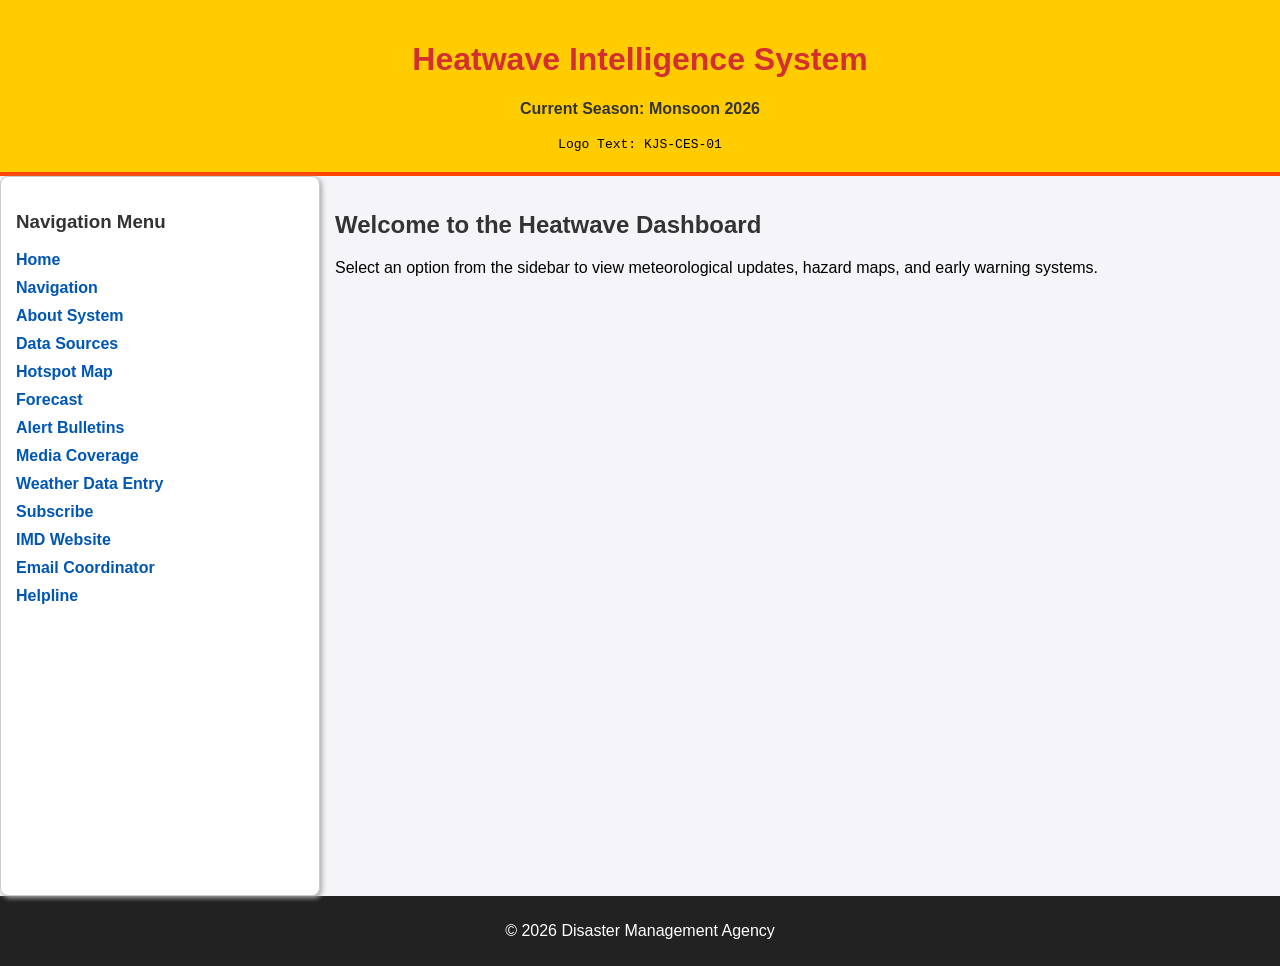
<file: index.html>
<!DOCTYPE html>
<html lang="en">
<head>
    <meta charset="UTF-8">
    <title>Heatwave Intelligence Portal</title>
    <link rel="stylesheet" href="style.css">
    <link rel="stylesheet" href="layout.css">
</head>
<body>
    <header style="background-color: #ffcc00; padding: 20px; border-bottom: 4px solid #ff4500; text-align: center;">
        <h1 style="color: #d32f2f;" title="Climate Intelligence Portal for Early Warning" id="main-title">Heatwave Intelligence System</h1>
        <p style="color: #333333; font-weight: bold;" class="slogan">Current Season: Monsoon 2026</p>
        <span style="font-family: monospace;">Logo Text: KJS-CES-01</span>
    </header>

    <div class="container">
        <aside class="sidebar sidebar-card">
            <h3>Navigation Menu</h3>
            <ul>
                <li><a href="index.html">Home</a></li>
                <li><a href="navigation.html">Navigation</a></li>
                <li><a href="about-system.html">About System</a></li>
                <li><a href="sources.html">Data Sources</a></li>
                <li><a href="hotspot-map.html">Hotspot Map</a></li>
                <li><a href="forecast.html">Forecast</a></li>
                <li><a href="alert-details.html">Alert Bulletins</a></li>
                <li><a href="media.html">Media Coverage</a></li>
                <li><a href="validation.html">Weather Data Entry</a></li>
                <li><a href="subscribe.html">Subscribe</a></li>
                <li><a href="https://mausam.imd.gov.in/" target="_blank">IMD Website</a></li>
                <li><a href="mailto:coordinator@kjs-ces-01.org">Email Coordinator</a></li>
                <li><a href="tel:+911234567890">Helpline</a></li>
            </ul>
        </aside>

        <main class="content">
            <h2>Welcome to the Heatwave Dashboard</h2>
            <p>Select an option from the sidebar to view meteorological updates, hazard maps, and early warning systems.</p>
        </main>
    </div>

    <footer>
        <p>&copy; 2026 Disaster Management Agency</p>
    </footer>
</body>
</html>
</file>
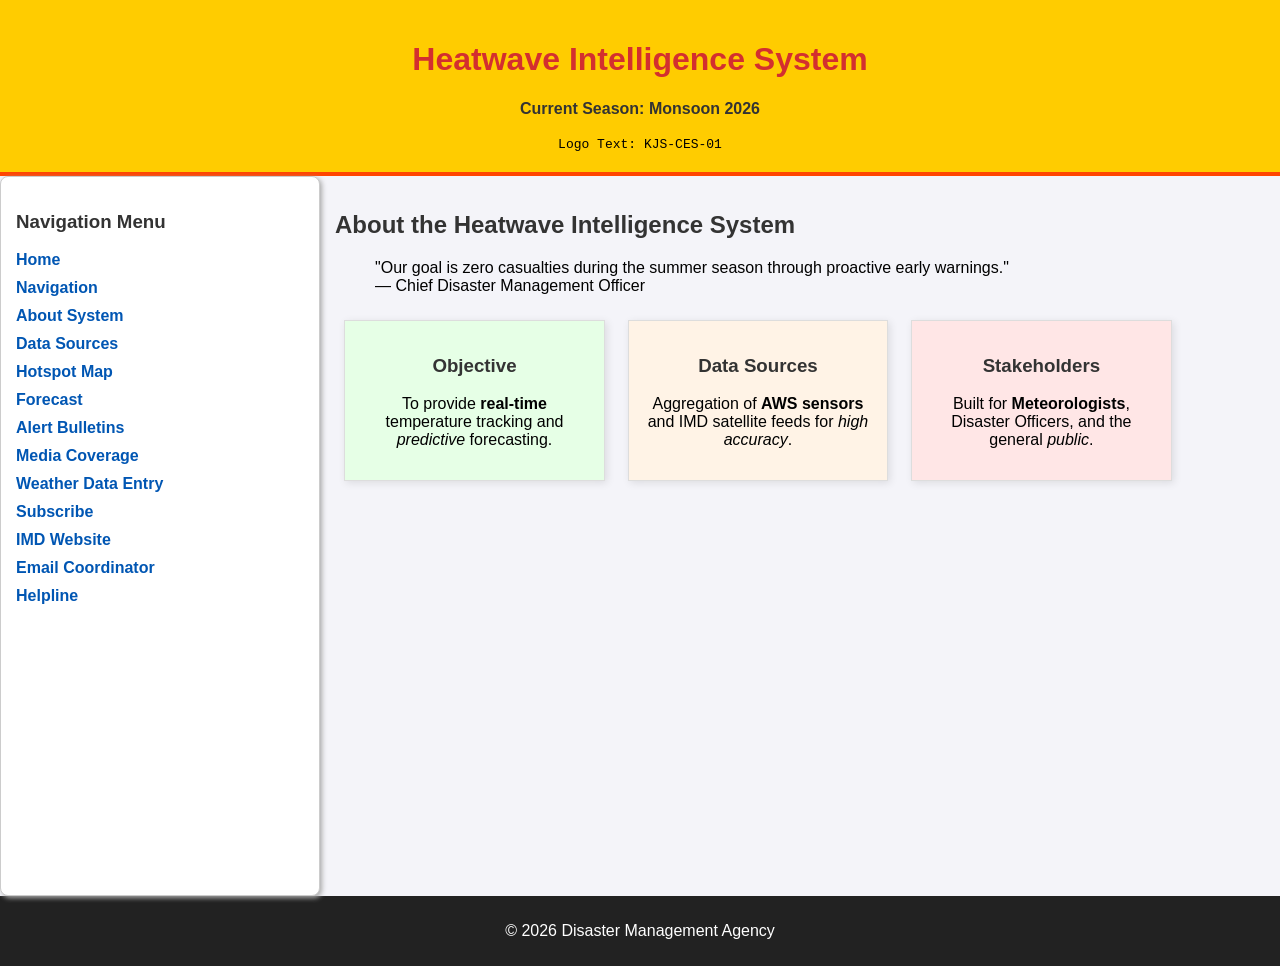
<file: about-system.html>
<!DOCTYPE html>
<html lang="en">
<head>
    <meta charset="UTF-8">
    <title>About System</title>
    <link rel="stylesheet" href="style.css">
    <link rel="stylesheet" href="layout.css">
</head>
<body>
    <header style="background-color: #ffcc00; padding: 20px; border-bottom: 4px solid #ff4500; text-align: center;">
        <h1 style="color: #d32f2f;" title="Climate Intelligence Portal for Early Warning" id="main-title">Heatwave Intelligence System</h1>
        <p style="color: #333333; font-weight: bold;" class="slogan">Current Season: Monsoon 2026</p>
        <span style="font-family: monospace;">Logo Text: KJS-CES-01</span>
    </header>
    
    <div class="container">
        <aside class="sidebar sidebar-card">
            <h3>Navigation Menu</h3>
            <ul>
                <li><a href="index.html">Home</a></li>
                <li><a href="navigation.html">Navigation</a></li>
                <li><a href="about-system.html">About System</a></li>
                <li><a href="sources.html">Data Sources</a></li>
                <li><a href="hotspot-map.html">Hotspot Map</a></li>
                <li><a href="forecast.html">Forecast</a></li>
                <li><a href="alert-details.html">Alert Bulletins</a></li>
                <li><a href="media.html">Media Coverage</a></li>
                <li><a href="validation.html">Weather Data Entry</a></li>
                <li><a href="subscribe.html">Subscribe</a></li>
                <li><a href="https://mausam.imd.gov.in/" target="_blank">IMD Website</a></li>
                <li><a href="mailto:coordinator@kjs-ces-01.org">Email Coordinator</a></li>
                <li><a href="tel:+911234567890">Helpline</a></li>
            </ul>
        </aside>

        <main class="content">
            <h2>About the Heatwave Intelligence System</h2>
           
            <blockquote>
                "Our goal is zero casualties during the summer season through proactive early warnings."
                <br>— Chief Disaster Management Officer
            </blockquote>

            <div class="card" style="background-color: #e6ffe6;">
                <h3>Objective</h3>
                <p>To provide <b>real-time</b> temperature tracking and <i>predictive</i> forecasting.</p>
            </div>

            <div class="card" style="background-color: #fff3e6;">
                <h3>Data Sources</h3>
                <p>Aggregation of <b>AWS sensors</b> and IMD satellite feeds for <i>high accuracy</i>.</p>
            </div>

            <div class="card" style="background-color: #ffe6e6;">
                <h3>Stakeholders</h3>
                <p>Built for <b>Meteorologists</b>, Disaster Officers, and the general <i>public</i>.</p>
            </div>
        </main>
    </div>

    <footer>
        <p>&copy; 2026 Disaster Management Agency</p>
    </footer>
</body>
</html>
</file>
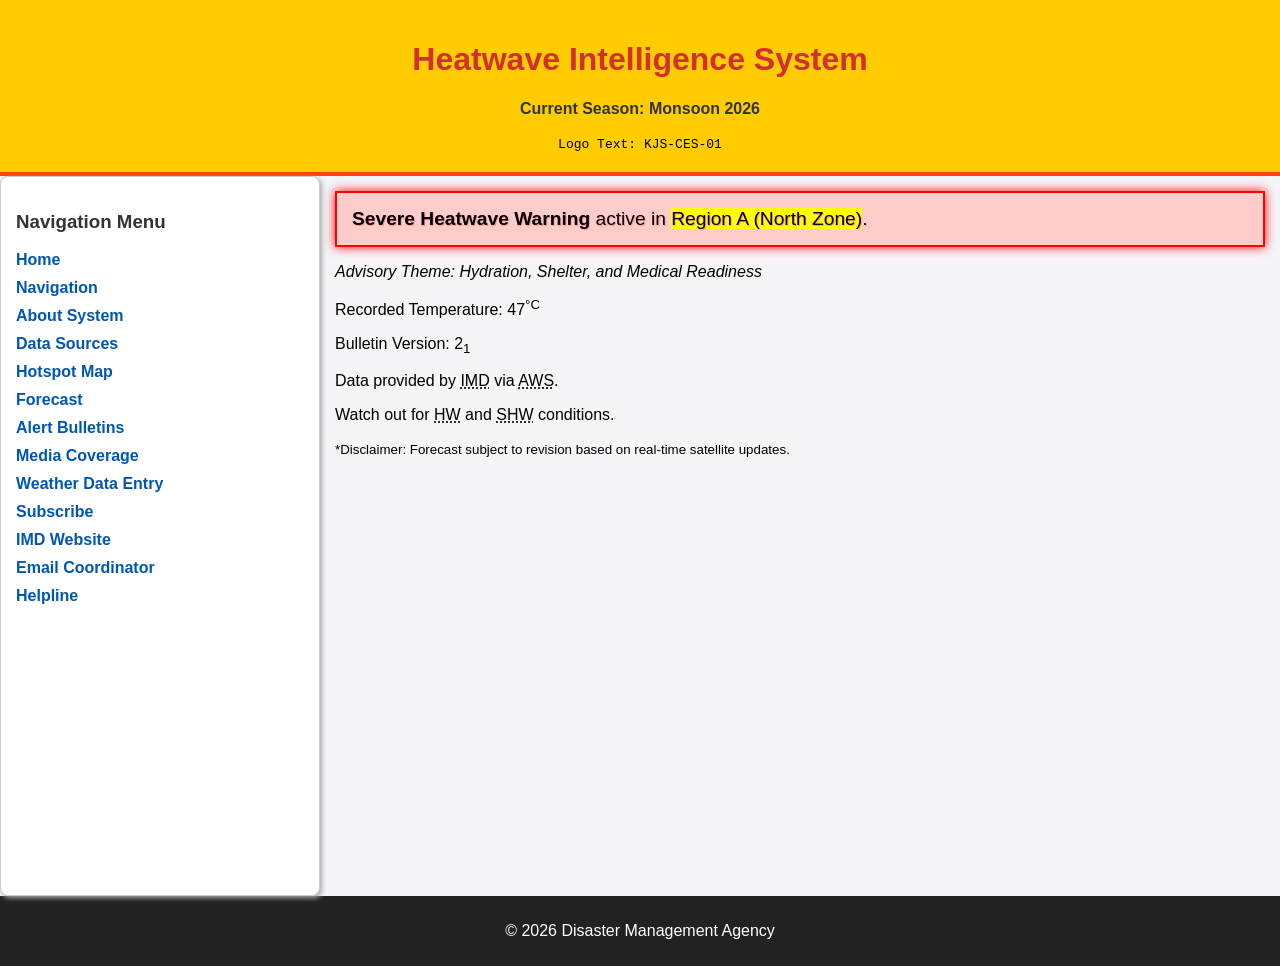
<file: alert-details.html>
<!DOCTYPE html>
<html lang="en">
<head>
    <meta charset="UTF-8">
    <title>Alert Bulletin</title>
    <link rel="stylesheet" href="style.css">
    <link rel="stylesheet" href="layout.css">
</head>
<body>
    <header style="background-color: #ffcc00; padding: 20px; border-bottom: 4px solid #ff4500; text-align: center;">
        <h1 style="color: #d32f2f;" title="Climate Intelligence Portal for Early Warning" id="main-title">Heatwave Intelligence System</h1>
        <p style="color: #333333; font-weight: bold;" class="slogan">Current Season: Monsoon 2026</p>
        <span style="font-family: monospace;">Logo Text: KJS-CES-01</span>
    </header>
    
    <div class="container">
        <aside class="sidebar sidebar-card">
            <h3>Navigation Menu</h3>
            <ul>
                <li><a href="index.html">Home</a></li>
                <li><a href="navigation.html">Navigation</a></li>
                <li><a href="about-system.html">About System</a></li>
                <li><a href="sources.html">Data Sources</a></li>
                <li><a href="hotspot-map.html">Hotspot Map</a></li>
                <li><a href="forecast.html">Forecast</a></li>
                <li><a href="alert-details.html">Alert Bulletins</a></li>
                <li><a href="media.html">Media Coverage</a></li>
                <li><a href="validation.html">Weather Data Entry</a></li>
                <li><a href="subscribe.html">Subscribe</a></li>
                <li><a href="https://mausam.imd.gov.in/" target="_blank">IMD Website</a></li>
                <li><a href="mailto:coordinator@kjs-ces-01.org">Email Coordinator</a></li>
                <li><a href="tel:+911234567890">Helpline</a></li>
            </ul>
        </aside>

        <main class="content">
            <div class="alert-box">
                <strong>Severe Heatwave Warning</strong> active in <mark>Region A (North Zone)</mark>.
            </div>

            <p><em>Advisory Theme: Hydration, Shelter, and Medical Readiness</em></p>
           
            <p>Recorded Temperature: 47<sup>&deg;C</sup></p>
            <p>Bulletin Version: 2<sub>1</sub></p>

            <p>Data provided by <abbr title="India Meteorological Department">IMD</abbr> via <abbr title="Automated Weather Station">AWS</abbr>.</p>
            <p>Watch out for <abbr title="Heatwave">HW</abbr> and <abbr title="Severe Heatwave">SHW</abbr> conditions.</p>

            <p><small>*Disclaimer: Forecast subject to revision based on real-time satellite updates.</small></p>
        </main>
    </div>

    <footer>
        <p>&copy; 2026 Disaster Management Agency</p>
    </footer>
</body>
</html>
</file>
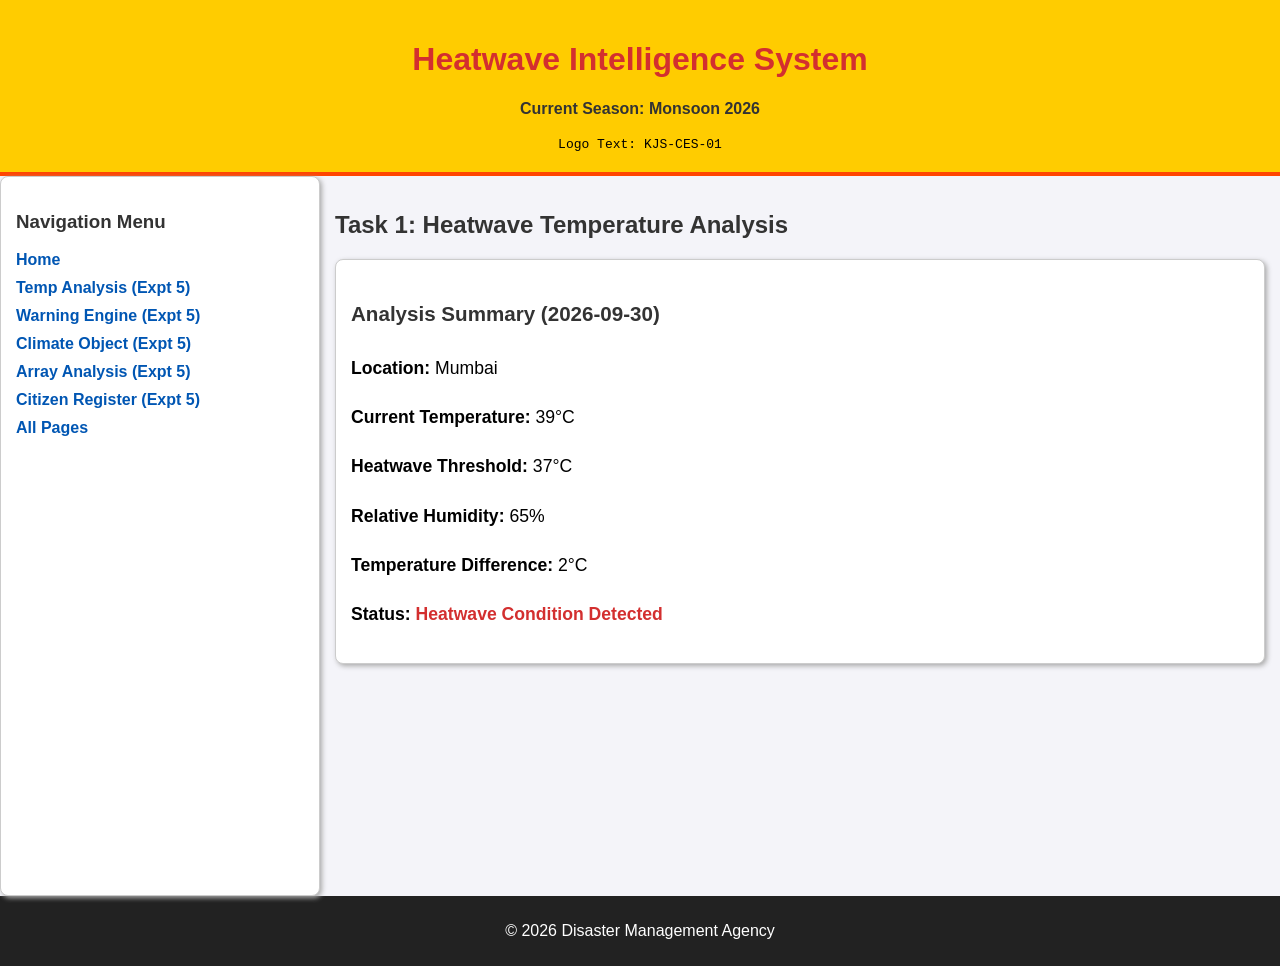
<file: analysis.html>
<!DOCTYPE html>
<html lang="en">
<head>
    <meta charset="UTF-8">
    <title>Heatwave Temperature Analysis</title>
    <link rel="stylesheet" href="style.css">
    <link rel="stylesheet" href="layout.css">
</head>
<body>
    <header style="background-color: #ffcc00; padding: 20px; border-bottom: 4px solid #ff4500; text-align: center;">
        <h1 style="color: #d32f2f;" title="Climate Intelligence Portal for Early Warning" id="main-title">Heatwave Intelligence System</h1>
        <p style="color: #333333; font-weight: bold;" class="slogan">Current Season: Monsoon 2026</p>
        <span style="font-family: monospace;">Logo Text: KJS-CES-01</span>
    </header>

    <div class="container">
        <aside class="sidebar sidebar-card">
            <h3>Navigation Menu</h3>
            <ul>
                <li><a href="index.html">Home</a></li>
                <li><a href="analysis.html">Temp Analysis (Expt 5)</a></li>
                <li><a href="warning.html">Warning Engine (Expt 5)</a></li>
                <li><a href="climate.html">Climate Object (Expt 5)</a></li>
                <li><a href="temp_analysis.html">Array Analysis (Expt 5)</a></li>
                <li><a href="climate_val.html">Citizen Register (Expt 5)</a></li>
                <li><a href="navigation.html">All Pages</a></li>
            </ul>
        </aside>

        <main class="content">
            <h2>Task 1: Heatwave Temperature Analysis</h2>
            <div id="outputCard" class="sidebar-card" style="line-height: 1.8; font-size: 1.1em;"></div>
        </main>
    </div>

    <footer>
        <p>&copy; 2026 Disaster Management Agency</p>
    </footer>

    <script>
        let locationName = "Mumbai";
        let currentTemp = 39;
        let thresholdTemp = 37;
        let humidity = 65;
        let monitoringDate = "2026-09-30";

        let tempDifference = currentTemp - thresholdTemp;
        let hasCrossedThreshold = currentTemp >= thresholdTemp;
        let status = hasCrossedThreshold ? "Heatwave Condition Detected" : "Normal Conditions";

        console.log("--- Task 1 Climate Analysis ---");
        console.log("Location: " + locationName);
        console.log("Current Temperature: " + currentTemp + "°C");
        console.log("Heatwave Threshold: " + thresholdTemp + "°C");
        console.log("Temperature Difference: " + tempDifference + "°C");
        console.log("Status: " + status);

        const outputHtml = `
            <h3>Analysis Summary (${monitoringDate})</h3>
            <p><strong>Location:</strong> ${locationName}</p>
            <p><strong>Current Temperature:</strong> ${currentTemp}&deg;C</p>
            <p><strong>Heatwave Threshold:</strong> ${thresholdTemp}&deg;C</p>
            <p><strong>Relative Humidity:</strong> ${humidity}%</p>
            <p><strong>Temperature Difference:</strong> ${tempDifference}&deg;C</p>
            <p><strong>Status:</strong> <span style="color: ${hasCrossedThreshold ? '#d32f2f' : '#28a745'}; font-weight: bold;">${status}</span></p>
        `;
        document.getElementById('outputCard').innerHTML = outputHtml;

        alert(`Heatwave Analysis for ${locationName}:\nStatus: ${status} (+${tempDifference}°C above threshold)`);
    </script>
</body>
</html>
</file>
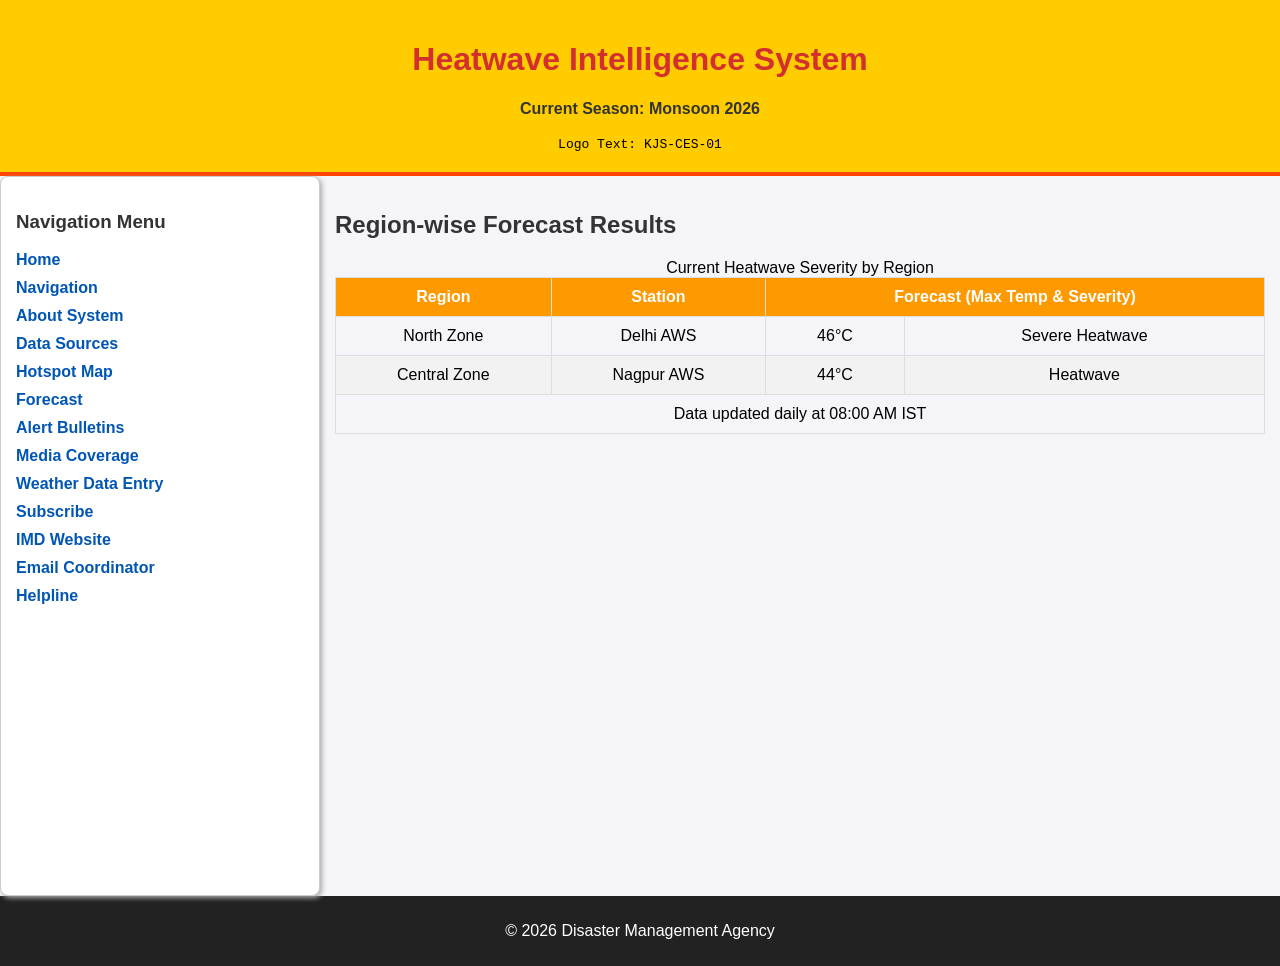
<file: forecast.html>
<!DOCTYPE html>
<html lang="en">
<head>
    <meta charset="UTF-8">
    <title>Forecast Summary</title>
    <link rel="stylesheet" href="style.css">
    <link rel="stylesheet" href="layout.css">
    <link rel="stylesheet" href="table.css">
</head>
<body>
    <header style="background-color: #ffcc00; padding: 20px; border-bottom: 4px solid #ff4500; text-align: center;">
        <h1 style="color: #d32f2f;" title="Climate Intelligence Portal for Early Warning" id="main-title">Heatwave Intelligence System</h1>
        <p style="color: #333333; font-weight: bold;" class="slogan">Current Season: Monsoon 2026</p>
        <span style="font-family: monospace;">Logo Text: KJS-CES-01</span>
    </header>
    
    <div class="container">
        <aside class="sidebar sidebar-card">
            <h3>Navigation Menu</h3>
            <ul>
                <li><a href="index.html">Home</a></li>
                <li><a href="navigation.html">Navigation</a></li>
                <li><a href="about-system.html">About System</a></li>
                <li><a href="sources.html">Data Sources</a></li>
                <li><a href="hotspot-map.html">Hotspot Map</a></li>
                <li><a href="forecast.html">Forecast</a></li>
                <li><a href="alert-details.html">Alert Bulletins</a></li>
                <li><a href="media.html">Media Coverage</a></li>
                <li><a href="validation.html">Weather Data Entry</a></li>
                <li><a href="subscribe.html">Subscribe</a></li>
                <li><a href="https://mausam.imd.gov.in/" target="_blank">IMD Website</a></li>
                <li><a href="mailto:coordinator@kjs-ces-01.org">Email Coordinator</a></li>
                <li><a href="tel:+911234567890">Helpline</a></li>
            </ul>
        </aside>

        <main class="content">
            <h2>Region-wise Forecast Results</h2>
           
            <table>
                <caption>Current Heatwave Severity by Region</caption>
                <thead>
                    <tr>
                        <th>Region</th>
                        <th>Station</th>
                        <th colspan="2">Forecast (Max Temp & Severity)</th>
                    </tr>
                </thead>
                <tbody>
                    <tr>
                        <td>North Zone</td>
                        <td>Delhi AWS</td>
                        <td>46&deg;C</td>
                        <td>Severe Heatwave</td>
                    </tr>
                    <tr>
                        <td>Central Zone</td>
                        <td>Nagpur AWS</td>
                        <td>44&deg;C</td>
                        <td>Heatwave</td>
                    </tr>
                </tbody>
                <tfoot>
                    <tr>
                        <td colspan="4">Data updated daily at 08:00 AM IST</td>
                    </tr>
                </tfoot>
            </table>
        </main>
    </div>

    <footer>
        <p>&copy; 2026 Disaster Management Agency</p>
    </footer>
</body>
</html>
</file>
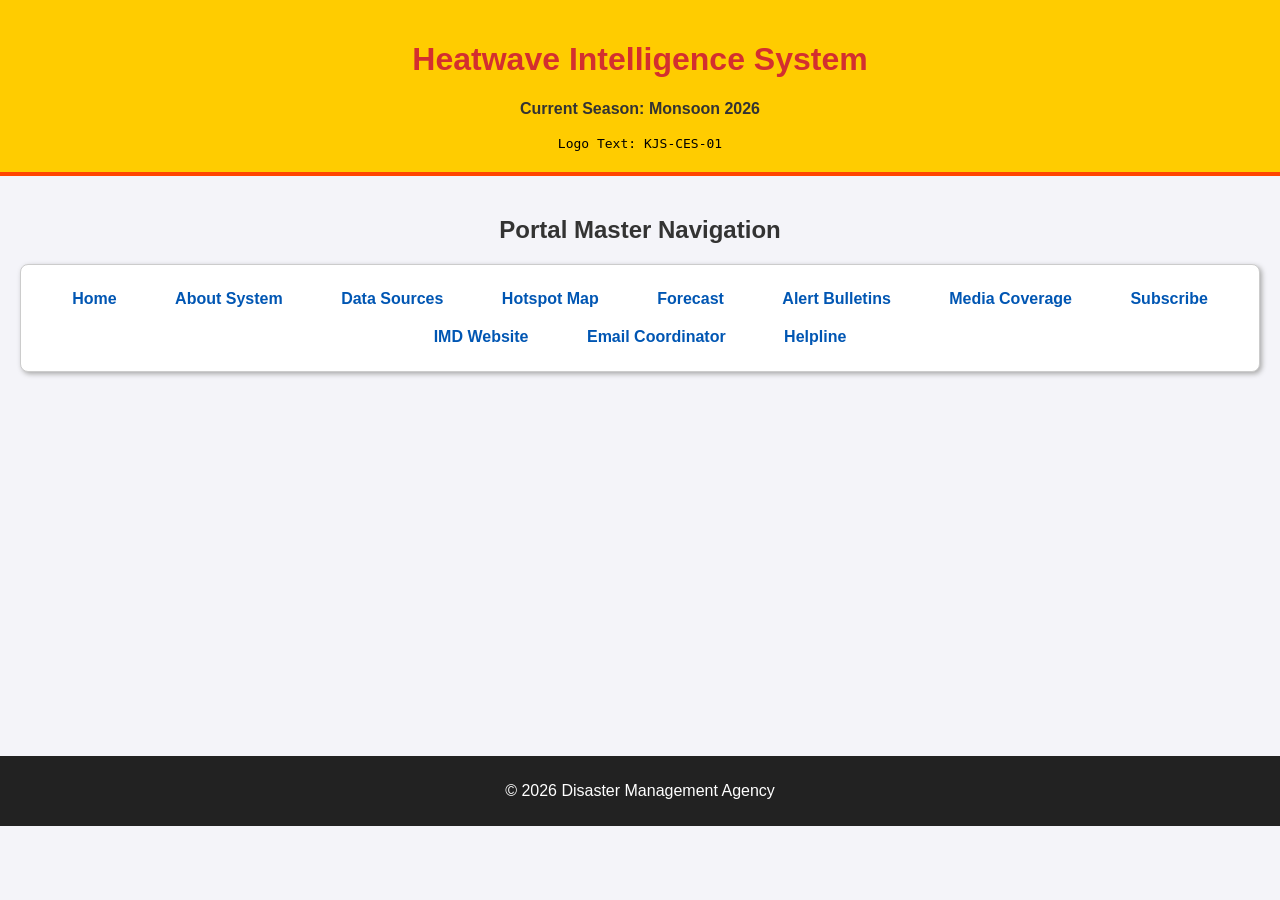
<file: navigation.html>
<!DOCTYPE html>
<html lang="en">
<head>
    <meta charset="UTF-8">
    <title>Navigation Menu</title>
    <link rel="stylesheet" href="style.css">
    <style>
        .horizontal-nav {
            background-color: #ffffff;
            padding: 15px;
            border: 1px solid #cccccc;
            box-shadow: 2px 2px 5px #aaaaaa;
            border-radius: 8px;
            text-align: center;
            margin-bottom: 20px;
        }

        .horizontal-nav ul {
            list-style-type: none;
            padding: 0;
            margin: 0;
        }

        .horizontal-nav li {
            display: inline-block;
            margin: 10px 15px;
        }

        .horizontal-nav a {
            text-decoration: none;
            color: #0056b3;
            font-weight: bold;
            font-size: 16px;
            padding: 8px 12px;
            transition: color 0.3s ease, background-color 0.3s ease;
        }

        .horizontal-nav a:hover {
            color: #ffffff;
            background-color: #ff4500;
            border-radius: 4px;
        }
    </style>
</head>
<body>
    <header style="background-color: #ffcc00; padding: 20px; border-bottom: 4px solid #ff4500; text-align: center;">
        <h1 style="color: #d32f2f;" title="Climate Intelligence Portal for Early Warning" id="main-title">Heatwave Intelligence System</h1>
        <p style="color: #333333; font-weight: bold;" class="slogan">Current Season: Monsoon 2026</p>
        <span style="font-family: monospace;">Logo Text: KJS-CES-01</span>
    </header>

    <main style="padding: 20px; min-height: 60vh;">
        <h2 style="text-align: center;">Portal Master Navigation</h2>
        
        <nav class="horizontal-nav">
            <ul>
                <li><a href="index.html">Home</a></li>
                <li><a href="about-system.html">About System</a></li>
                <li><a href="sources.html">Data Sources</a></li>
                <li><a href="hotspot-map.html">Hotspot Map</a></li>
                <li><a href="forecast.html">Forecast</a></li>
                <li><a href="alert-details.html">Alert Bulletins</a></li>
                <li><a href="media.html">Media Coverage</a></li>
                <li><a href="subscribe.html">Subscribe</a></li>
                
                <li><a href="https://mausam.imd.gov.in/" target="_blank">IMD Website</a></li>
                <li><a href="mailto:coordinator@kjs-ces-01.org">Email Coordinator</a></li>
                <li><a href="tel:+911234567890">Helpline</a></li>
            </ul>
        </nav>
    </main>

    <footer>
        <p>&copy; 2026 Disaster Management Agency</p>
    </footer>
</body>
</html>
</file>
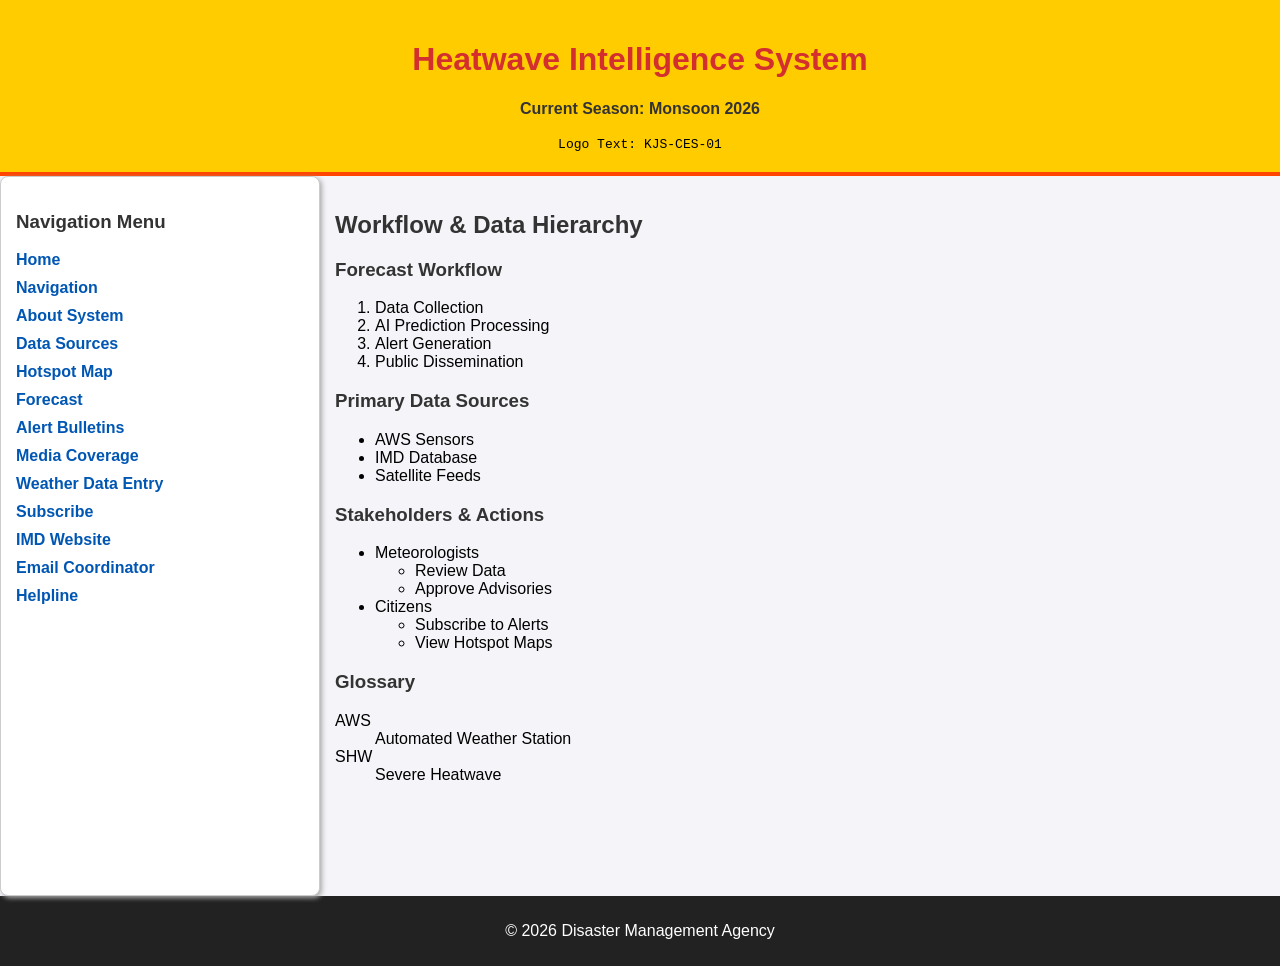
<file: sources.html>
<!DOCTYPE html>
<html lang="en">
<head>
    <meta charset="UTF-8">
    <title>Data Sources & Stakeholders</title>
    <link rel="stylesheet" href="style.css">
    <link rel="stylesheet" href="layout.css">
</head>
<body>
    <header style="background-color: #ffcc00; padding: 20px; border-bottom: 4px solid #ff4500; text-align: center;">
        <h1 style="color: #d32f2f;" title="Climate Intelligence Portal for Early Warning" id="main-title">Heatwave Intelligence System</h1>
        <p style="color: #333333; font-weight: bold;" class="slogan">Current Season: Monsoon 2026</p>
        <span style="font-family: monospace;">Logo Text: KJS-CES-01</span>
    </header>
    
    <div class="container">
        <aside class="sidebar sidebar-card">
            <h3>Navigation Menu</h3>
            <ul>
                <li><a href="index.html">Home</a></li>
                <li><a href="navigation.html">Navigation</a></li>
                <li><a href="about-system.html">About System</a></li>
                <li><a href="sources.html">Data Sources</a></li>
                <li><a href="hotspot-map.html">Hotspot Map</a></li>
                <li><a href="forecast.html">Forecast</a></li>
                <li><a href="alert-details.html">Alert Bulletins</a></li>
                <li><a href="media.html">Media Coverage</a></li>
                <li><a href="validation.html">Weather Data Entry</a></li>
                <li><a href="subscribe.html">Subscribe</a></li>
                <li><a href="https://mausam.imd.gov.in/" target="_blank">IMD Website</a></li>
                <li><a href="mailto:coordinator@kjs-ces-01.org">Email Coordinator</a></li>
                <li><a href="tel:+911234567890">Helpline</a></li>
            </ul>
        </aside>

        <main class="content">
            <h2>Workflow & Data Hierarchy</h2>

            <h3>Forecast Workflow</h3>
            <ol>
                <li>Data Collection</li>
                <li>AI Prediction Processing</li>
                <li>Alert Generation</li>
                <li>Public Dissemination</li>
            </ol>

            <h3>Primary Data Sources</h3>
            <ul>
                <li>AWS Sensors</li>
                <li>IMD Database</li>
                <li>Satellite Feeds</li>
            </ul>

            <h3>Stakeholders & Actions</h3>
            <ul>
                <li>Meteorologists
                    <ul>
                        <li>Review Data</li>
                        <li>Approve Advisories</li>
                    </ul>
                </li>
                <li>Citizens
                    <ul>
                        <li>Subscribe to Alerts</li>
                        <li>View Hotspot Maps</li>
                    </ul>
                </li>
            </ul>

            <h3>Glossary</h3>
            <dl>
                <dt>AWS</dt>
                <dd>Automated Weather Station</dd>
                <dt>SHW</dt>
                <dd>Severe Heatwave</dd>
            </dl>
        </main>
    </div>

    <footer>
        <p>&copy; 2026 Disaster Management Agency</p>
    </footer>
</body>
</html>
</file>
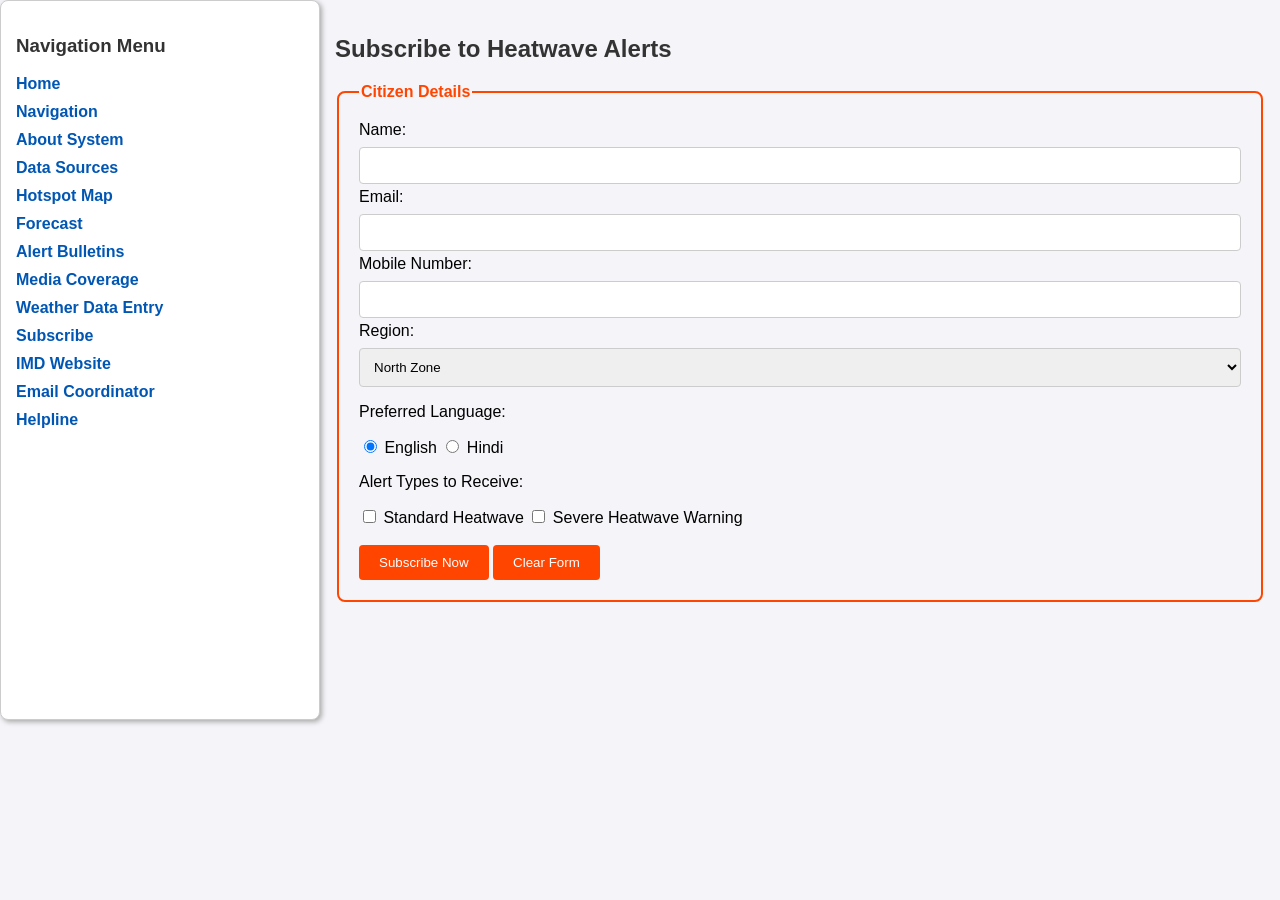
<file: subscribe.html>
<!DOCTYPE html>
<html lang="en">
<head>
    <meta charset="UTF-8">
    <title>Advisory Subscription</title>
    <link rel="stylesheet" href="style.css">
    <link rel="stylesheet" href="layout.css">
    <link rel="stylesheet" href="form.css">
</head>
<body>
    <div class="container">
        <aside class="sidebar sidebar-card">
            <h3>Navigation Menu</h3>
            <ul>
                <li><a href="index.html">Home</a></li>
                <li><a href="navigation.html">Navigation</a></li>
                <li><a href="about-system.html">About System</a></li>
                <li><a href="sources.html">Data Sources</a></li>
                <li><a href="hotspot-map.html">Hotspot Map</a></li>
                <li><a href="forecast.html">Forecast</a></li>
                <li><a href="alert-details.html">Alert Bulletins</a></li>
                <li><a href="media.html">Media Coverage</a></li>
                <li><a href="validation.html">Weather Data Entry</a></li>
                <li><a href="subscribe.html">Subscribe</a></li>
                <li><a href="https://mausam.imd.gov.in/" target="_blank">IMD Website</a></li>
                <li><a href="mailto:coordinator@kjs-ces-01.org">Email Coordinator</a></li>
                <li><a href="tel:+911234567890">Helpline</a></li>
            </ul>
        </aside>

        <main class="content">
            <h2>Subscribe to Heatwave Alerts</h2>

            <form id="subscriber" action="#" method="post">
                <fieldset>
                    <legend>Citizen Details</legend>
                    <label>Name: <input type="text" name="name" required></label>
                    <label>Email: <input type="email" name="email" required></label>
                    <label>Mobile Number: <input type="tel" name="mobile" required></label>
                   
                    <label>Region:
                        <select name="region">
                            <option value="north">North Zone</option>
                            <option value="central">Central Zone</option>
                            <option value="south">South Zone</option>
                        </select>
                    </label>
                   
                    <p>Preferred Language:</p>
                    <input type="radio" name="language" value="english" checked> English
                    <input type="radio" name="language" value="hindi"> Hindi
                   
                    <p>Alert Types to Receive:</p>
                    <input type="checkbox" name="alerts" value="hw"> Standard Heatwave
                    <input type="checkbox" name="alerts" value="shw"> Severe Heatwave Warning
                    <br><br>
                   
                    <input type="submit" value="Subscribe Now">
                    <input type="reset" value="Clear Form">
                </fieldset>
            </form>
        </main>
    </div>

    <script>
        document.getElementById('subscriber').addEventListener('submit', function(event) 
        {
            const name = this.elements['name'].value.trim();
            const mobile = this.elements['mobile'].value.trim();
            const alerts = this.querySelectorAll('input[name="alerts"]:checked');

            let errors = [];

            if (name.length < 2) 
            {
                errors.push("Please enter a valid full name (at least 2 characters).");
            }

            const mobileRegex = /^[0-9]{10}$/;
            if (!mobileRegex.test(mobile)) 
            {
                errors.push("Mobile number must be exactly 10 digits.");
            }

            if (alerts.length === 0) 
            {
                errors.push("Please select at least one Alert Type to receive.");
            }

            if (errors.length > 0) 
            {
                event.preventDefault();
                alert(errors.join("\n"));
            }
        });
    </script>
</body>
</html>
</file>
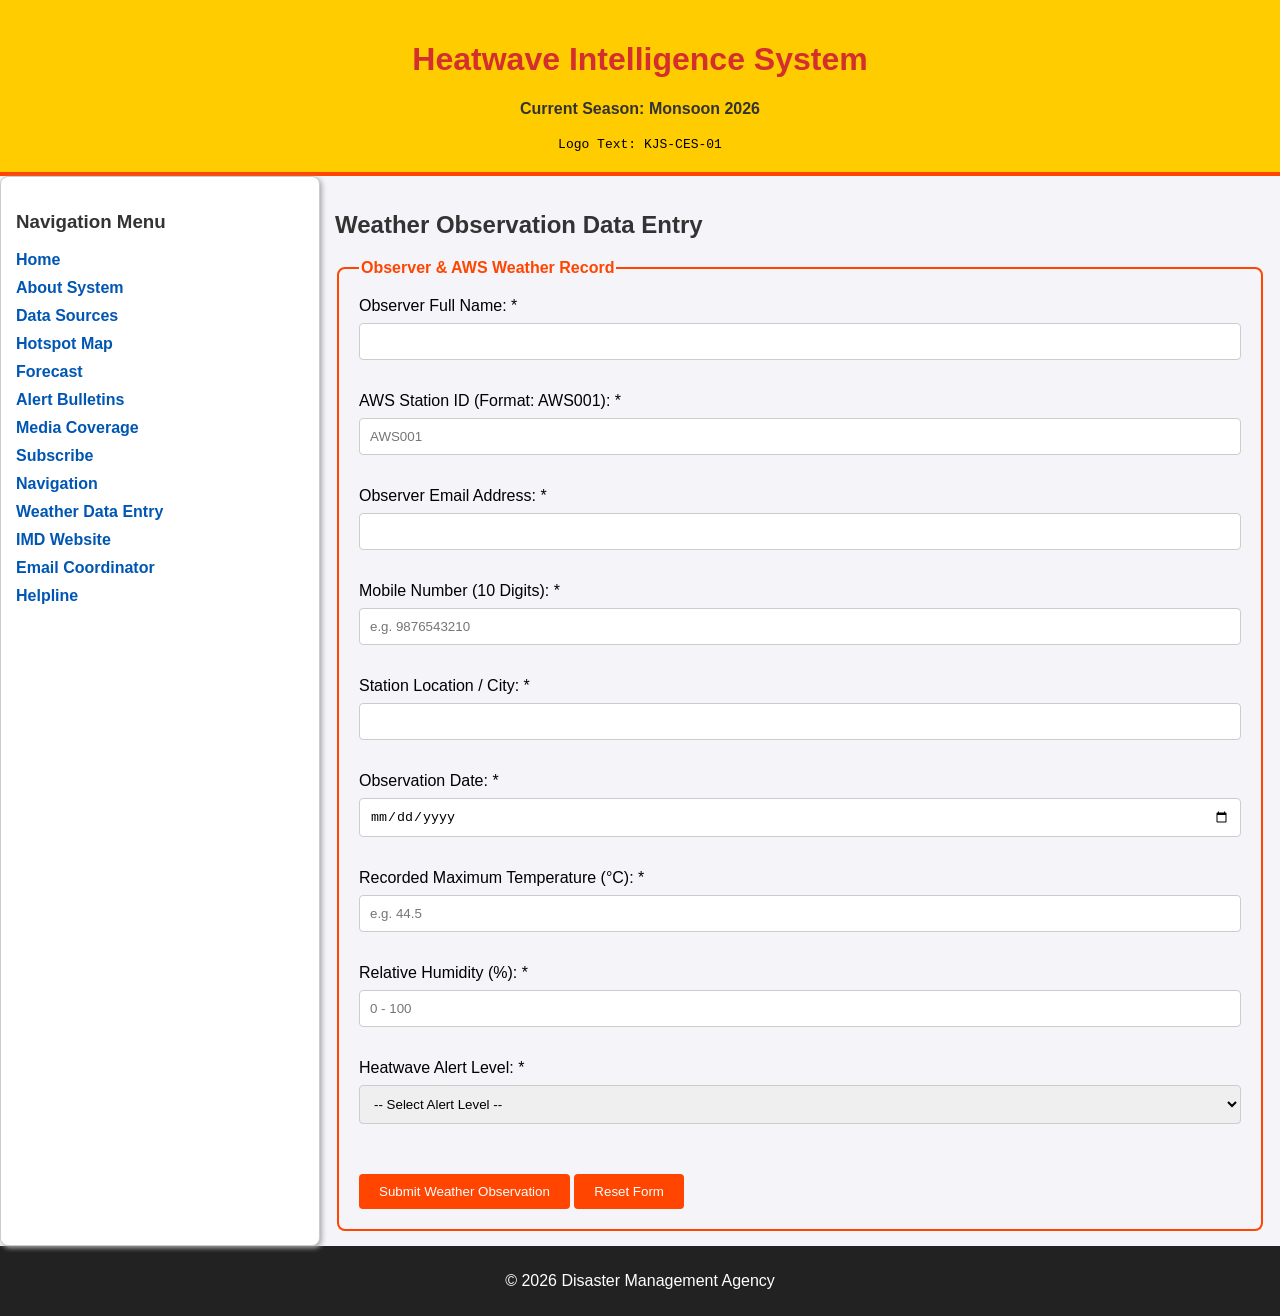
<file: validation.html>
<!DOCTYPE html>
<html lang="en">
<head>
    <meta charset="UTF-8">
    <title>Weather Observation Entry & Validation</title>
    <link rel="stylesheet" href="style.css">
    <link rel="stylesheet" href="layout.css">
    <link rel="stylesheet" href="form.css">
</head>
<body>
    <header style="background-color: #ffcc00; padding: 20px; border-bottom: 4px solid #ff4500; text-align: center;">
        <h1 style="color: #d32f2f;" title="Climate Intelligence Portal for Early Warning" id="main-title">Heatwave Intelligence System</h1>
        <p style="color: #333333; font-weight: bold;" class="slogan">Current Season: Monsoon 2026</p>
        <span style="font-family: monospace;">Logo Text: KJS-CES-01</span>
    </header>

    <div class="container">
        <aside class="sidebar sidebar-card">
            <h3>Navigation Menu</h3>
            <ul>
                <li><a href="index.html">Home</a></li>
                <li><a href="about-system.html">About System</a></li>
                <li><a href="sources.html">Data Sources</a></li>
                <li><a href="hotspot-map.html">Hotspot Map</a></li>
                <li><a href="forecast.html">Forecast</a></li>
                <li><a href="alert-details.html">Alert Bulletins</a></li>
                <li><a href="media.html">Media Coverage</a></li>
                <li><a href="subscribe.html">Subscribe</a></li>
                <li><a href="navigation.html">Navigation</a></li>
                <li><a href="validation.html">Weather Data Entry</a></li>
                <li><a href="https://mausam.imd.gov.in/" target="_blank">IMD Website</a></li>
                <li><a href="mailto:coordinator@kjs-ces-01.org">Email Coordinator</a></li>
                <li><a href="tel:+911234567890">Helpline</a></li>
            </ul>
        </aside>

        <main class="content">
            <h2>Weather Observation Data Entry</h2>
            
            <div id="successBox" class="success-box" style="display: none;"></div>

            <form id="weatherForm" action="#" method="post" novalidate>
                <fieldset>
                    <legend>Observer & AWS Weather Record</legend>

                    <label for="observerName">Observer Full Name: *</label>
                    <input type="text" id="observerName" name="observerName" required>
                    <div id="nameError" class="error-text"></div>

                    <label for="stationId">AWS Station ID (Format: AWS001): *</label>
                    <input type="text" id="stationId" name="stationId" placeholder="AWS001" required>
                    <div id="stationError" class="error-text"></div>

                    <label for="email">Observer Email Address: *</label>
                    <input type="email" id="email" name="email" required>
                    <div id="emailError" class="error-text"></div>

                    <label for="mobile">Mobile Number (10 Digits): *</label>
                    <input type="tel" id="mobile" name="mobile" placeholder="e.g. 9876543210" required>
                    <div id="mobileError" class="error-text"></div>

                    <label for="location">Station Location / City: *</label>
                    <input type="text" id="location" name="location" required>
                    <div id="locationError" class="error-text"></div>

                    <label for="obsDate">Observation Date: *</label>
                    <input type="date" id="obsDate" name="obsDate" required>
                    <div id="dateError" class="error-text"></div>

                    <label for="maxTemp">Recorded Maximum Temperature (&deg;C): *</label>
                    <input type="number" id="maxTemp" name="maxTemp" step="0.1" placeholder="e.g. 44.5" required>
                    <div id="tempError" class="error-text"></div>

                    <label for="humidity">Relative Humidity (%): *</label>
                    <input type="number" id="humidity" name="humidity" min="0" max="100" placeholder="0 - 100" required>
                    <div id="humidityError" class="error-text"></div>

                    <label for="alertLevel">Heatwave Alert Level: *</label>
                    <select id="alertLevel" name="alertLevel" required>
                        <option value="">-- Select Alert Level --</option>
                        <option value="Normal">Normal (No Warning)</option>
                        <option value="Yellow">Yellow (Heat Alert)</option>
                        <option value="Orange">Orange (Severe Heat Alert)</option>
                        <option value="Red">Red (Extreme Warning)</option>
                    </select>
                    <div id="alertError" class="error-text"></div>

                    <br>
                    <input type="submit" value="Submit Weather Observation">
                    <input type="reset" value="Reset Form" id="resetBtn">
                </fieldset>
            </form>
        </main>
    </div>

    <footer>
        <p>&copy; 2026 Disaster Management Agency</p>
    </footer>

    <script>
        document.getElementById('weatherForm').addEventListener('submit', function(event) {
            // Task 5: Prevent form submission until full client-side validation passes
            event.preventDefault();

            let isValid = true;

            // Clear previous errors
            const errorDivs = document.querySelectorAll('.error-text');
            errorDivs.forEach(div => div.textContent = '');

            const successBox = document.getElementById('successBox');
            successBox.style.display = 'none';
            successBox.innerHTML = '';

            // Retrieve form values
            const name = document.getElementById('observerName').value.trim();
            const stationId = document.getElementById('stationId').value.trim();
            const email = document.getElementById('email').value.trim();
            const mobile = document.getElementById('mobile').value.trim();
            const location = document.getElementById('location').value.trim();
            const obsDate = document.getElementById('obsDate').value;
            const maxTemp = document.getElementById('maxTemp').value.trim();
            const humidity = document.getElementById('humidity').value.trim();
            const alertLevel = document.getElementById('alertLevel').value;

            // Task 2: Validate User Name (alphabets and spaces only, at least 3 characters)
            const nameRegex = /^[A-Za-z\s]{3,}$/;
            if (!nameRegex.test(name)) {
                document.getElementById('nameError').textContent = "Name must contain alphabets and spaces only, and be at least 3 characters long.";
                isValid = false;
            }

            // Task 2: Validate AWS Station ID (Format: AWS followed by 3 digits, e.g., AWS001)
            const stationRegex = /^AWS\d{3}$/i;
            if (!stationRegex.test(stationId)) {
                document.getElementById('stationError').textContent = "Station ID must follow the standard AWS format (e.g., AWS001).";
                isValid = false;
            }

            // Task 3: Validate Email using Regular Expression
            const emailRegex = /^[^\s@]+@[^\s@]+\.[^\s@]+$/;
            if (!emailRegex.test(email)) {
                document.getElementById('emailError').textContent = "Please enter a valid email address (e.g., observer@kjs-ces-01.org).";
                isValid = false;
            }

            // Task 3: Validate Indian 10-digit Mobile Number (starts with 6-9)
            const mobileRegex = /^[6-9]\d{9}$/;
            if (!mobileRegex.test(mobile)) {
                document.getElementById('mobileError').textContent = "Mobile number must be a valid 10-digit number starting with 6, 7, 8, or 9.";
                isValid = false;
            }

            // Validate Location
            if (location.length === 0) {
                document.getElementById('locationError').textContent = "Station location cannot be left empty.";
                isValid = false;
            }

            // Task 4: Validate Observation Date (must not be empty)
            if (!obsDate) {
                document.getElementById('dateError').textContent = "Please select a valid observation date.";
                isValid = false;
            }

            // Task 4: Validate Weather Observation Data (Max Temperature numeric)
            if (maxTemp === "" || isNaN(maxTemp)) {
                document.getElementById('tempError').textContent = "Maximum temperature must be a valid number.";
                isValid = false;
            } else if (parseFloat(maxTemp) < -10 || parseFloat(maxTemp) > 65) {
                document.getElementById('tempError').textContent = "Maximum temperature must be within a realistic atmospheric range (-10°C to 65°C).";
                isValid = false;
            }

            // Task 4: Validate Humidity (between 0 and 100 percent)
            if (humidity === "" || isNaN(humidity)) {
                document.getElementById('humidityError').textContent = "Humidity must be a numeric value.";
                isValid = false;
            } else {
                const humidNum = parseFloat(humidity);
                if (humidNum < 0 || humidNum > 100) {
                    document.getElementById('humidityError').textContent = "Humidity must be between 0% and 100%.";
                    isValid = false;
                }
            }

            // Task 5: Validate Alert Level
            if (!alertLevel) {
                document.getElementById('alertError').textContent = "Please select a heatwave alert level.";
                isValid = false;
            }

            // Task 5: Display success message when all conditions are met
            if (isValid) {
                successBox.style.display = 'block';
                successBox.innerHTML = `<strong>Data Verification Passed!</strong><br>Observation record for Station <strong>${stationId.toUpperCase()}</strong> (${location}) has been validated and accepted into the Climate Intelligence System.`;
                document.getElementById('weatherForm').reset();
            }
        });

        // Clear error text on reset
        document.getElementById('resetBtn').addEventListener('click', function() {
            document.querySelectorAll('.error-text').forEach(div => div.textContent = '');
            const successBox = document.getElementById('successBox');
            successBox.style.display = 'none';
            successBox.innerHTML = '';
        });
    </script>
</body>
</html>
</file>
<file: style.css>
body {
    font-family: Arial, sans-serif;
    background-color: #f4f4f9;
    margin: 0;
    padding: 0;
}
h1, h2, h3 {
    color: #333333;
}
footer {
    background-color: #222222;
    color: #ffffff;
    text-align: center;
    padding: 10px;
    clear: both;
}

.sidebar-card {
    border: 1px solid #cccccc;
    box-shadow: 2px 2px 5px #aaaaaa;
    padding: 15px;
    border-radius: 8px;
    background-color: #ffffff;
}
.sidebar-card li {
    margin-bottom: 10px;
}
.sidebar-card li:hover {
    color: #ff4500;
}

.card {
    width: 28%;
    margin: 1%;
    padding: 15px;
    border: 1px solid #dddddd;
    display: inline-block;
    background-color: #ffffff;
    box-shadow: 2px 2px 8px rgba(0,0,0,0.1);
    text-align: center;
    vertical-align: top;
}

.gallery img {
    width: 200px;
    height: 150px;
    border: 3px solid #cccccc;
    margin: 10px;
    transition: transform 0.3s ease;
}
.gallery img:hover {
    transform: scale(1.1);
}

.alert-box {
    background-color: #ffcccc;
    font-size: 1.2em;
    padding: 15px;
    border: 2px solid red;
    text-shadow: 1px 1px #ff9999;
    box-shadow: 0 0 10px #ff0000;
    animation: blinker 1.5s linear infinite;
}
@keyframes blinker {
    50% { opacity: 0.6; box-shadow: 0 0 20px #ff0000; }
}
</file>
<file: layout.css>
* {
    box-sizing: border-box;
}

.container {
    display: flex;
    min-height: 80vh;
}

.sidebar {
    width: 25%;
    padding: 15px;
}

.sidebar ul {
    list-style-type: none;
    padding: 0;
}

.sidebar li {
    margin-bottom: 10px;
}

.sidebar a {
    text-decoration: none;
    color: #0056b3;
    font-weight: bold;
}

.sidebar a:hover {
    color: #ff4500;
}

.content {
    width: 75%;
    padding: 15px;
}
</file>
<file: table.css>
table {
    width: 100%;
    border-collapse: collapse;
    margin-bottom: 20px;
}
th, td {
    border: 1px solid #dddddd;
    padding: 10px;
    text-align: center;
}
th {
    background-color: #ff9900;
    color: white;
}
tr:nth-child(even) {
    background-color: #f2f2f2;
}
</file>
<file: form.css>
input[type="text"], input[type="email"], input[type="tel"], select {
    width: 100%;
    padding: 10px;
    margin: 8px 0;
    border: 1px solid #cccccc;
    border-radius: 4px;
}
input:focus, select:focus {
    border-color: #ff4500;
    outline: none;
}
input[type="submit"], input[type="reset"] {
    background-color: #ff4500;
    color: white;
    padding: 10px 20px;
    border: none;
    border-radius: 4px;
    cursor: pointer;
}
input[type="submit"]:hover, input[type="reset"]:hover {
    background-color: #e63e00;
}
fieldset {
    border: 2px solid #ff4500;
    border-radius: 8px;
    padding: 20px;
}
legend {
    font-weight: bold;
    color: #ff4500;
}
input[type="text"], input[type="email"], input[type="tel"], input[type="number"], input[type="date"], select {
    width: 100%;
    padding: 10px;
    margin: 8px 0 4px 0;
    border: 1px solid #cccccc;
    border-radius: 4px;
    display: block;
}
.error-text {
    color: #d32f2f;
    font-size: 0.85em;
    font-weight: bold;
    margin-bottom: 10px;
    min-height: 18px;
}
.success-box {
    background-color: #d4edda;
    color: #155724;
    border: 1px solid #c3e6cb;
    border-radius: 5px;
    padding: 15px;
    margin-bottom: 20px;
}
</file>
